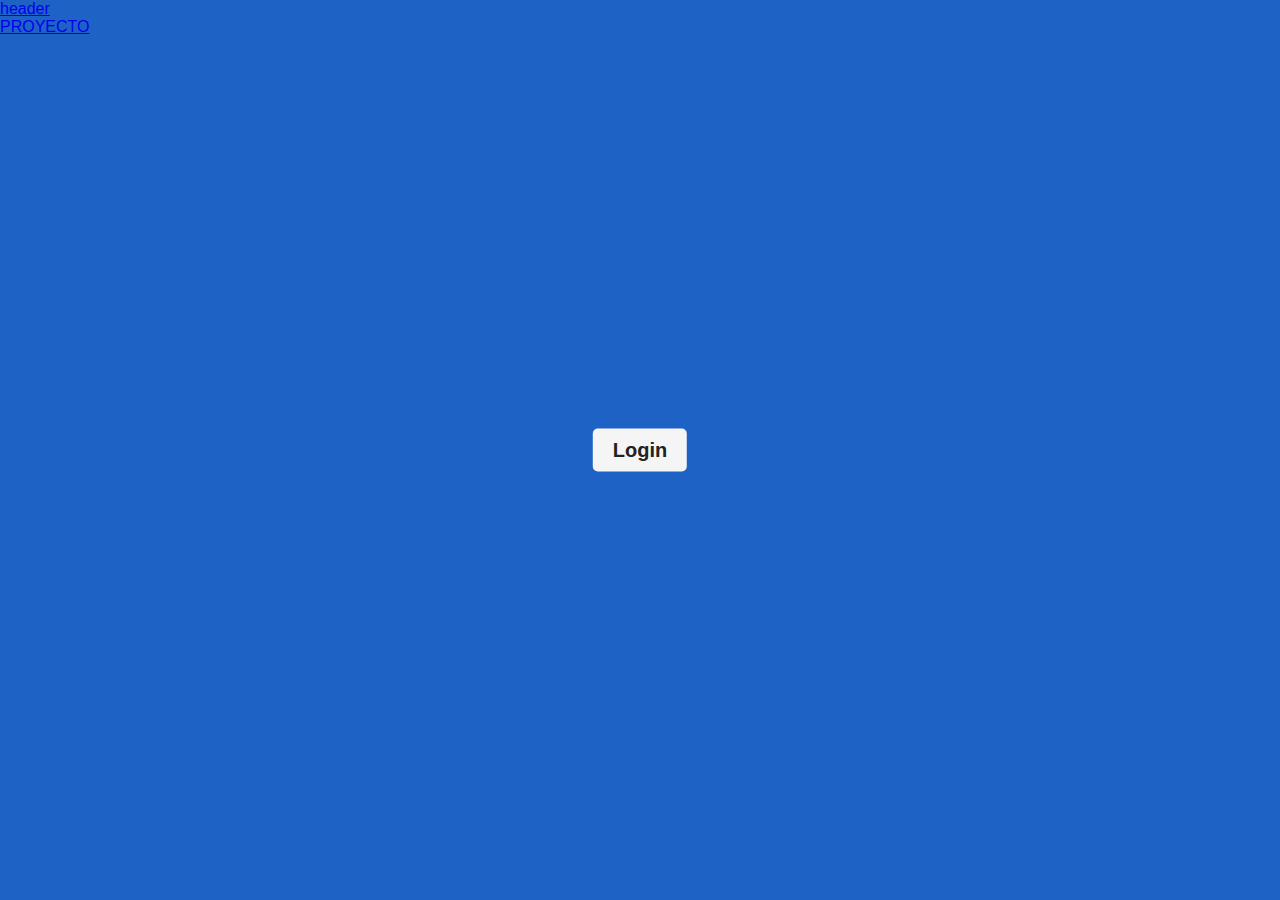
<file: index.html>
<!DOCTYPE html>
<html>
<head>
    <meta charset="UTF-8">
    <title>Document</title>
    <link rel="stylesheet" href = "style.css">
</head>
<body>
    <li><a href="headersticky.html">header</a></li>
    <li><a href="proyecto.html">PROYECTO</a></li>
    <div class="center">
        <button id="show-login" >Login </button>
    </div>

    <dialog id="popup" class="popup">
        <div id="close-btn" class="close-btn">&times;</div>
            <div class="form">
                <h2>Log in</h2>
                <div class="form-element">
                    <label for="email">Email</label>
                    <input type="text" id="email" placeholder="Enter email">
                </div>
                <div class="form-element">
                    <label for="password">Password</label>
                    <input type="password" id="password" placeholder="Enter password">
                </div>
                <div class="form-element">
                    <input type="checkbox" id="remember-me">
                    <label for="remember-me">Remember me</label>
                </div>
                <div class="form-element">
                    <button>Sign In</button>
                </div>
                <div class="form-element">
                    <a href="#">Forgot Password?</a>
                </div>
            </div>
    </dialog>
    <script src="script.js"></script>
</body>
</html>
</file>
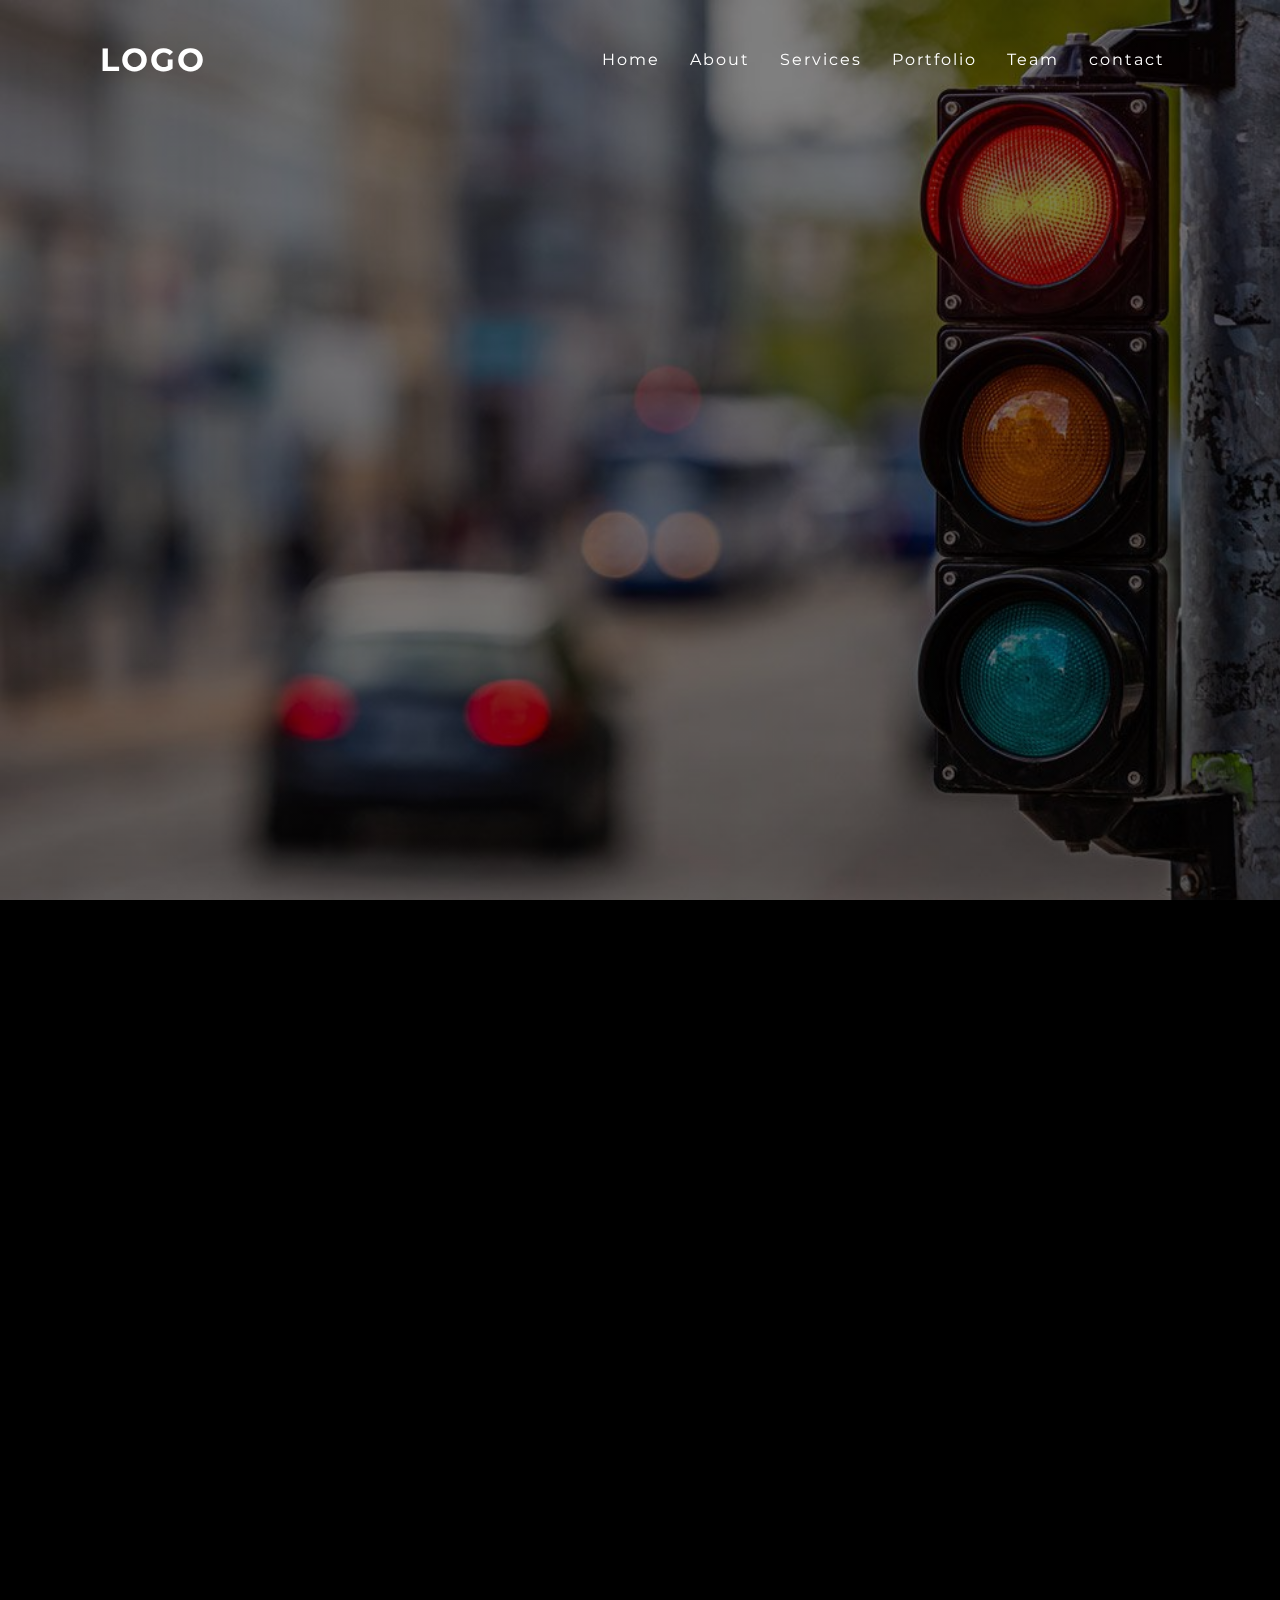
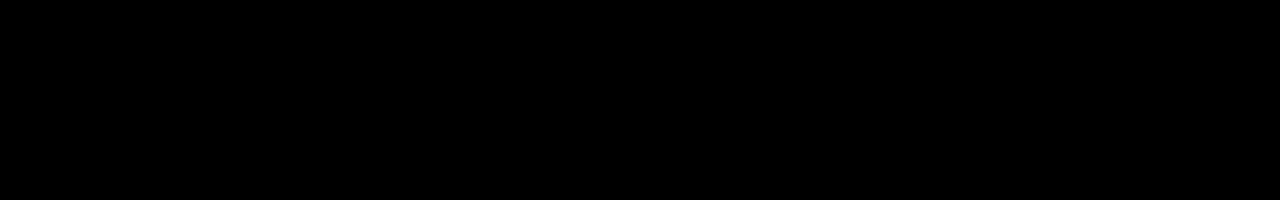
<file: headersticky.html>
<!DOCTYPE html>
<html lang="en">
<head>
    <meta charset="UTF-8">
    <meta http-equiv="X-UA-Compatible" content="IE=edge">
    <meta name="viewport" content="width=device-width, initial-scale=1.0">
    <link rel="preconnect" href="https://fonts.gstatic.com" crossorigin>
    <link href="https://fonts.googleapis.com/css2?family=Montserrat:ital,wght@0,600;1,400&display=swap" rel="stylesheet">
    <title>Header Sticky</title>
    <link rel="stylesheet" href = "header.css">
</head>
<body>
    <header>
        <a href="index.html" class="logo">LOGO</a>
        <ul>
            <li><a href="#">Home</a></li>
            <li><a href="#">About</a></li>
            <li><a href="#">Services</a></li>
            <li><a href="#">Portfolio</a></li>
            <li><a href="#">Team</a></li>
            <li><a href="#">contact</a></li>
        </ul>
    </header>
    <section class="banner"></section>

   <script type="text/javascript">
       var navbar
        window.addEventListener("scroll", function(){
        var header =this.document.querySelector ("header");
        header.classList.toggle("sticky", window.scrollY > 0);
    }) 
    </script>
</body>
</html>
</file>
<file: style.css>
*{
margin: 0px;
padding: 0px;
box-sizing: border-box;
font-family: "Raleway", sans-serif;
}
body{
background: rgb(31, 98, 198);
}
.center {
position:absolute;
top: 50%;
left: 50%;
transform: translate(-50%, -50%);
}
.center button { 
padding: 10px 20px;
font-size: 20px;
font-weight: 600;
color:#222;
background:#f5f5f5;
border: none;
outline: none;
cursor: pointer;
border-radius: 5px;
}
/*PREGUNTAR SOBRE LA TRANSICION, Y JAVASCRIPT*/
.popup {
position:absolute;   
top:50%;
left:50%;
opacity: 1;
transform:translate(-50%, -50%) scale(1.25);
width:380px;
padding:20px 30px;
background:#fff;
box-shadow:2px 2px 5px 5px rgba(0,0,0,0.15);
border-radius:10px;
transition:top 0ms ease-in-out 200ms,
           opacity 200ms ease-in-out 0ms,
           transform 200ms ease-in-out 0ms,
}
.popup active{
top: 50%;
opacity: 1;
transform:translate(-50%, -50%) scale(1);
transition:top 0ms ease-in-out 0ms,
           opacity 200ms ease-in-out 0ms,
           transform 200ms ease-in-out 0ms,
}
.popup .close-btn {
position:absolute;
top:10px;
right:10px;
width:15px; height:15px;
background: #888;
color:#eee;
text-align:center;
line-height:15px;
border-radius: 15px;
cursor: pointer;
}
.popup .form h2 {
text-align:center;
color:#222;
margin:10px 0px 20px;
font-size:25px;
}
.popup .form .form-element{
margin:15px 0px;
}
.popup .form .form-element label {
font-size:14px;
color:#222;
}   
.popup .form .form-element input[type="text"],
.popup .form .form-element input[type="password"] {
margin-top:5px;
display:block;
width:100%;
padding:10px;
outline:none;
border:1px solid #aaa;
border-radius: 5px;
}
.popup .form .form-element input[type="checkbox"] {
margin-right:5px;
}
.popup .form .form-element button {
width:100%;
height:48px;
border:none;
outline:none;
font-size:16px;
background:#222;
color:#f5f5f5;
border-radius:10px;
cursor:pointer;
}
.popup .form .form-element a {
display:block;
text-align:right;
font-size:15px;
color:#1a79ca;
text-decoration:none;
font-weight: 600;
}
</file>
<file: header.css>
*{
    margin: 0;
    padding: 0;
    box-sizing: border-box;
    font-family: 'Montserrat', sans-serif;
}

body{
    background-color: #000;
    min-height: 200vh;
}

header{
    position: fixed;
    top: 0;
    left: 0;
    width: 100%;
    display: flex;
    justify-content: space-between;
    align-items: center;
    transition: 0.6s;
    padding: 40px 100px;
    z-index: 100000;
}

header.sticky{
    padding: 5px 100px;
    background: #fff;
}

header .logo{
    position: relative;
    font-weight: 700;
    color: #fff;
    text-decoration: none;
    font-size: 2em;
    text-transform: uppercase;
    letter-spacing: 2px;
    transform-origin: 0.6s;
}

header ul{
    position: relative;
    display: flex;
    justify-content: center;
    align-items: center;
}

header ul li{
    position: relative;
    list-style: none;
}

header ul li a{
    position: relative;
    margin: 15px;
    text-decoration: none;
    color: #fff;
    letter-spacing: 2px;
    font-weight: 500px;
    transition: 0.6s;
}

.banner{
    position: relative;
    width: 100%;
    height: 100vh;
    background-image: linear-gradient(
        0deg,
        rgba(0,0,0,0.5),
        rgba(0,0,0,0.5)
    )
    ,url("todo/imagenes-pruebas/semaforo1.jpeg");
    background-size: cover;
}

header.sticky .logo,
header.sticky ul li a{
    color: #000;
}
</file>
